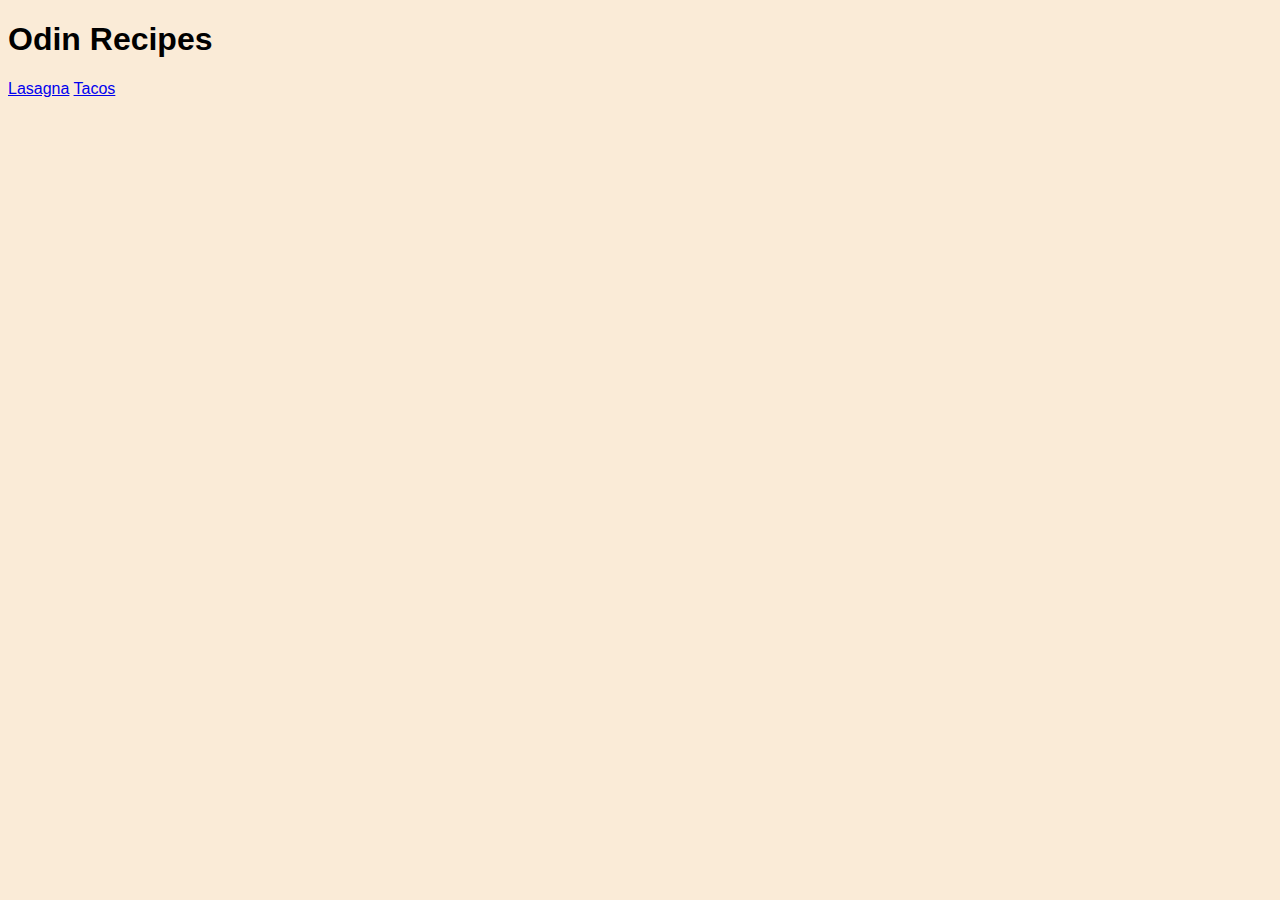
<file: index.html>
<!DOCTYPE html>
<html lang="en">
<head>
    <meta charset="UTF-8">
    <meta name="viewport" content="width=device-width, initial-scale=1.0">
    <title>Document</title>
    <link rel="stylesheet" href="style.css">
</head>
<body>
    <h1>Odin Recipes</h1>
    <a href="recipes/lasagna.html">Lasagna</a>
    <a href="recipes/tacos.html">Tacos</a>
</body>
</html>
</file>
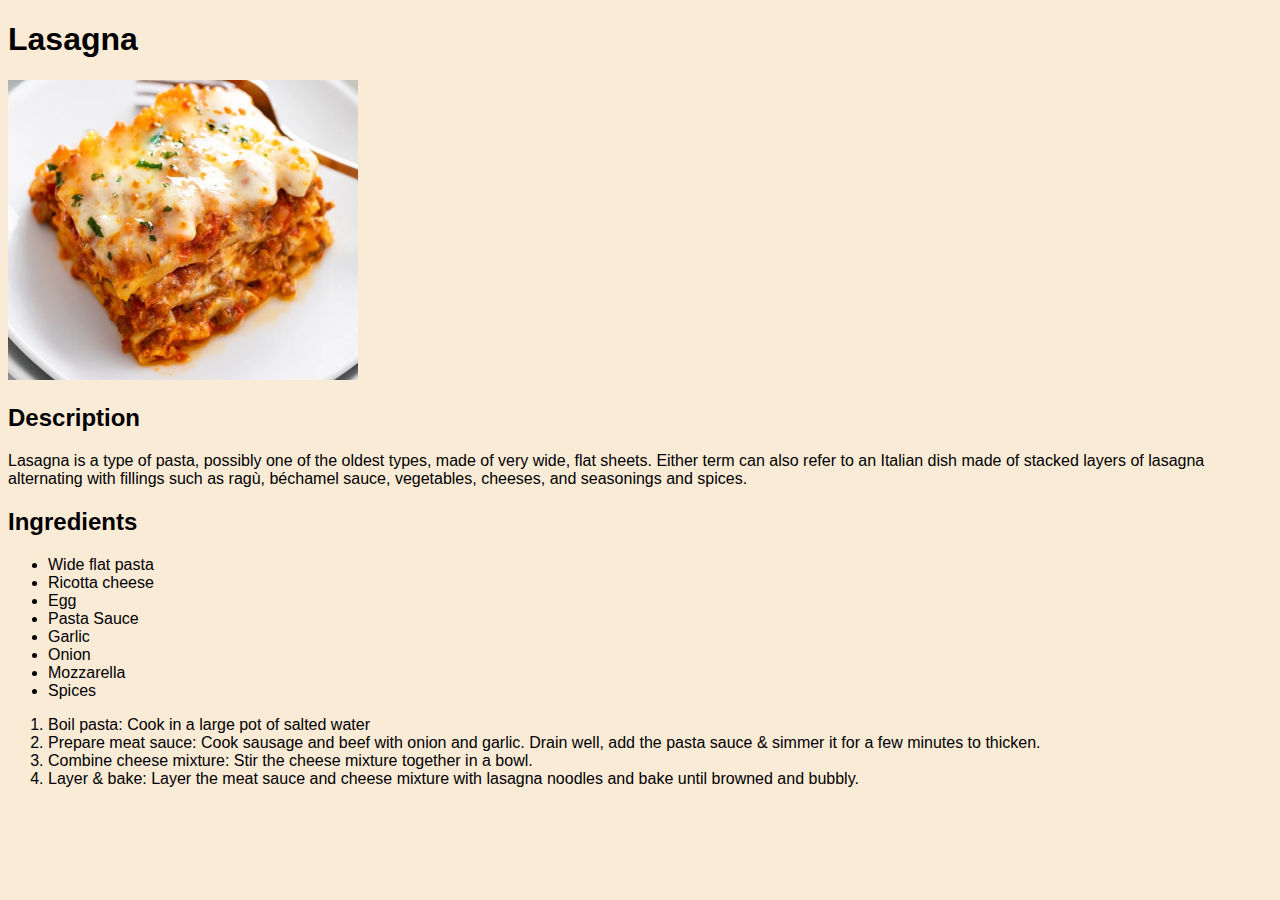
<file: recipes/lasagna.html>
<!DOCTYPE html>
<html lang="en">
<head>
    <meta charset="UTF-8">
    <meta name="viewport" content="width=device-width, initial-scale=1.0">
    <title>Document</title>
    <link rel="stylesheet" type="text/css" href="../style.css">
</head>
<body>
    <h1>Lasagna</h1>
    
    <img src="../images/lasagna.jpg" alt="Its just lasagna" height="300" width="350">
    
    <h2>Description</h2>
        <p>Lasagna is a type of pasta, possibly one of the oldest types, made of very wide, flat sheets. Either term can also refer to an Italian dish made of stacked layers of lasagna alternating with fillings such as ragù, béchamel sauce, vegetables, cheeses, and seasonings and spices.</p>
    <h2>Ingredients</h2>
        <ul>
            <li>Wide flat pasta</li>
            <li>Ricotta cheese</li>
            <li>Egg</li>
            <li>Pasta Sauce</li>
            <li>Garlic</li>
            <li>Onion</li>
            <li>Mozzarella</li>
            <li>Spices</li>
        </ul>
        <ol>
            <li>Boil pasta: Cook in a large pot of salted water</li>
            <li>Prepare meat sauce: Cook sausage and beef with onion and garlic. Drain well, add the pasta sauce & simmer it for a few minutes to thicken.</li>
            <li>Combine cheese mixture: Stir the cheese mixture together in a bowl.</li>
            <li>Layer & bake: Layer the meat sauce and cheese mixture with lasagna noodles and bake until browned and bubbly.</li>
        </ol>
</body>
</html>
</file>
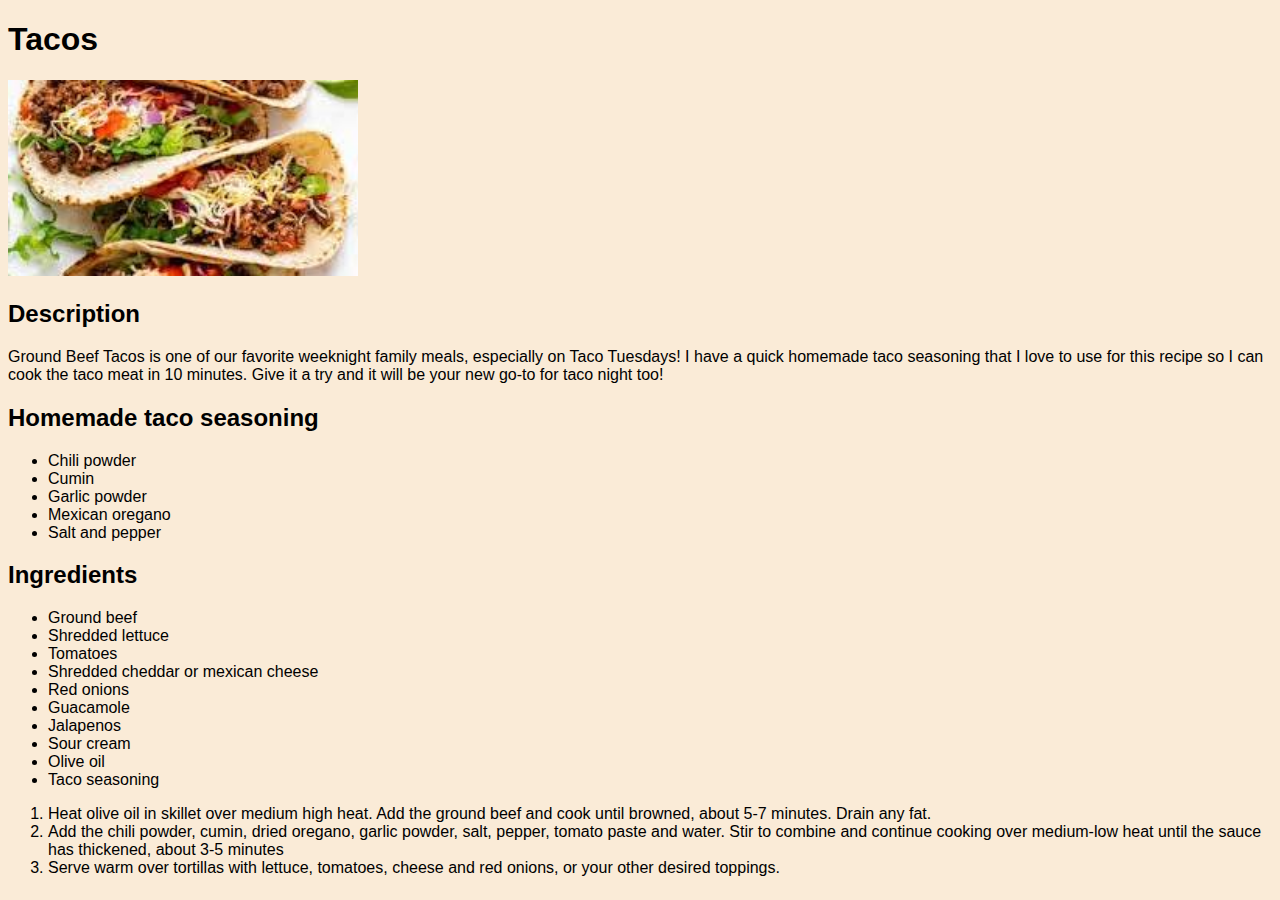
<file: recipes/tacos.html>
<!DOCTYPE html>
<html lang="en">
<head>
    <meta charset="UTF-8">
    <meta name="viewport" content="width=device-width, initial-scale=1.0">
    <title>Document</title>
    <link rel="stylesheet" type="text/css" href="../style.css">
</head>
<body>
    <h1>Tacos</h1>
    
    <img src="../images/tacos.jpg" alt="Picture of tacos" height="auto" width="350">
    
    <h2>Description</h2>
        <p>Ground Beef Tacos is one of our favorite weeknight family meals, especially on Taco Tuesdays! I have a quick homemade taco seasoning that I love to use for this recipe so I can cook the taco meat in 10 minutes. Give it a try and it will be your new go-to for taco night too!</p>
     <h2>Homemade taco seasoning</h2>
        <ul>
            <li>Chili powder</li>
            <li>Cumin</li>
            <li>Garlic powder</li>
            <li>Mexican oregano</li>
            <li>Salt and pepper</li>
        </ul>
     <h2>Ingredients</h2>
        <ul>
            <li>Ground beef</li>
            <li>Shredded lettuce</li>
            <li>Tomatoes</li>
            <li>Shredded cheddar or mexican cheese</li>
            <li>Red onions</li>
            <li>Guacamole</li>
            <li>Jalapenos</li>
            <li>Sour cream</li>
            <li>Olive oil</li>
            <li>Taco seasoning</li>
        </ul>
        <ol>
            <li>Heat olive oil in skillet over medium high heat. Add the ground beef and cook until browned, about 5-7 minutes. Drain any fat.</li>
            <li>Add the chili powder, cumin, dried oregano, garlic powder, salt, pepper, tomato paste and water. Stir to combine and continue cooking over medium-low heat until the sauce has thickened, about 3-5 minutes</li>
            <li>Serve warm over tortillas with lettuce, tomatoes, cheese and red onions, or your other desired toppings.</li>
        </ol>
</body>
</html>
</file>
<file: style.css>
html {
    font-family: Arial, Helvetica, sans-serif;
    background-color:antiquewhite
  }
</file>
